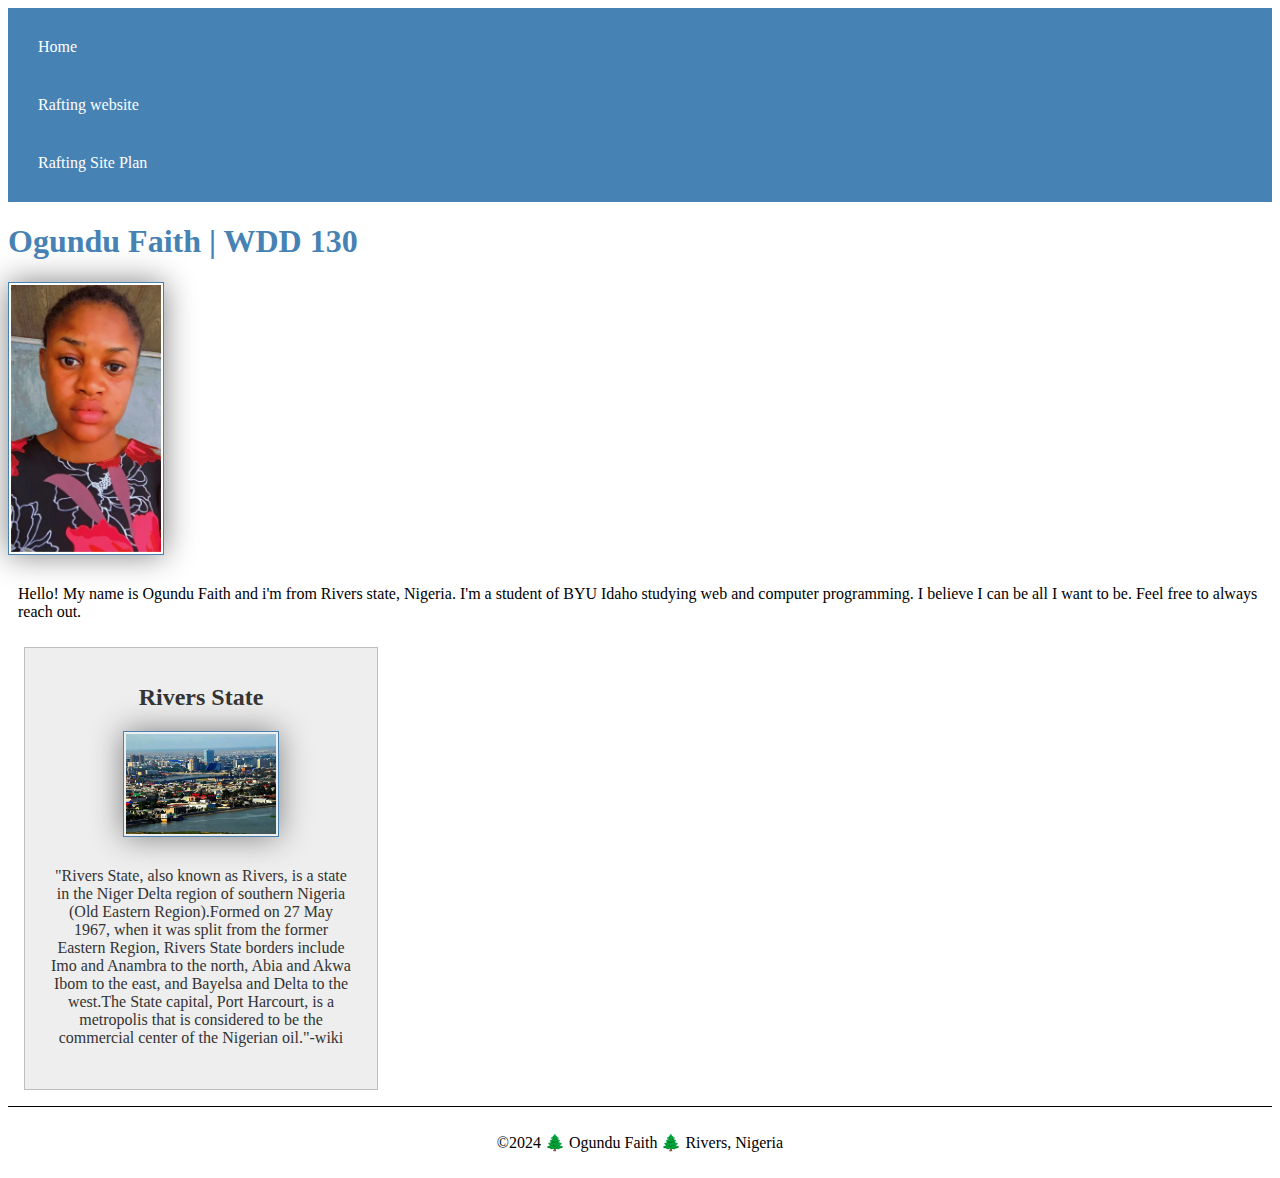
<file: index-html/index.html>
<!DOCTYPE html>
<html lang="en-US">
    <head>
        <link rel="stylesheet" href="styles/styles.css">
        <meta charset="utf-8">
        <meta name="viewport" content="width=device-width,initial-scale=1.0">
        <title>Ogundu Faith | WDD 130</title>
        <meta name="description" content="Ogundu Faith's BYU-Idaho WDD 130 course home page">
        <meta name="author" content="Ogundu Faith">
    </head>
    <body>
        <header>
            <nav>
                <a>Home</a>
                <a>Rafting website</a>
                <a>Rafting Site Plan</a>
            </nav>
        </header>
        <main>
            <h1>Ogundu Faith | WDD 130</h1>
            <img src="images/profile.webp" alt="Hello, my name is Ogundu Faith" width="200">
            <P> Hello! My name is Ogundu Faith and i'm from Rivers state, Nigeria. I'm a student of BYU Idaho studying web and computer programming. I believe I can be all I want to be. Feel free to always reach out.</P>
        </main>
        <aside>
            <h2>Rivers State</h2>
            <img src="images/rivers.webp" alt="Rivers State">
            <p>"Rivers State, also known as Rivers, is a state in the Niger Delta region of southern Nigeria (Old Eastern Region).Formed on 27 May 1967, when it was split from the former Eastern Region, Rivers State borders include Imo and Anambra to the north, Abia and Akwa Ibom to the east, and Bayelsa and Delta to the west.The State capital, Port Harcourt, is a metropolis that is considered to be the commercial center of the Nigerian oil."-wiki</p>
        </aside>
        <footer>
            <p>©2024 🌲 Ogundu Faith 🌲 Rivers, Nigeria</p>
        </footer>
    </body>
</html>
</file>
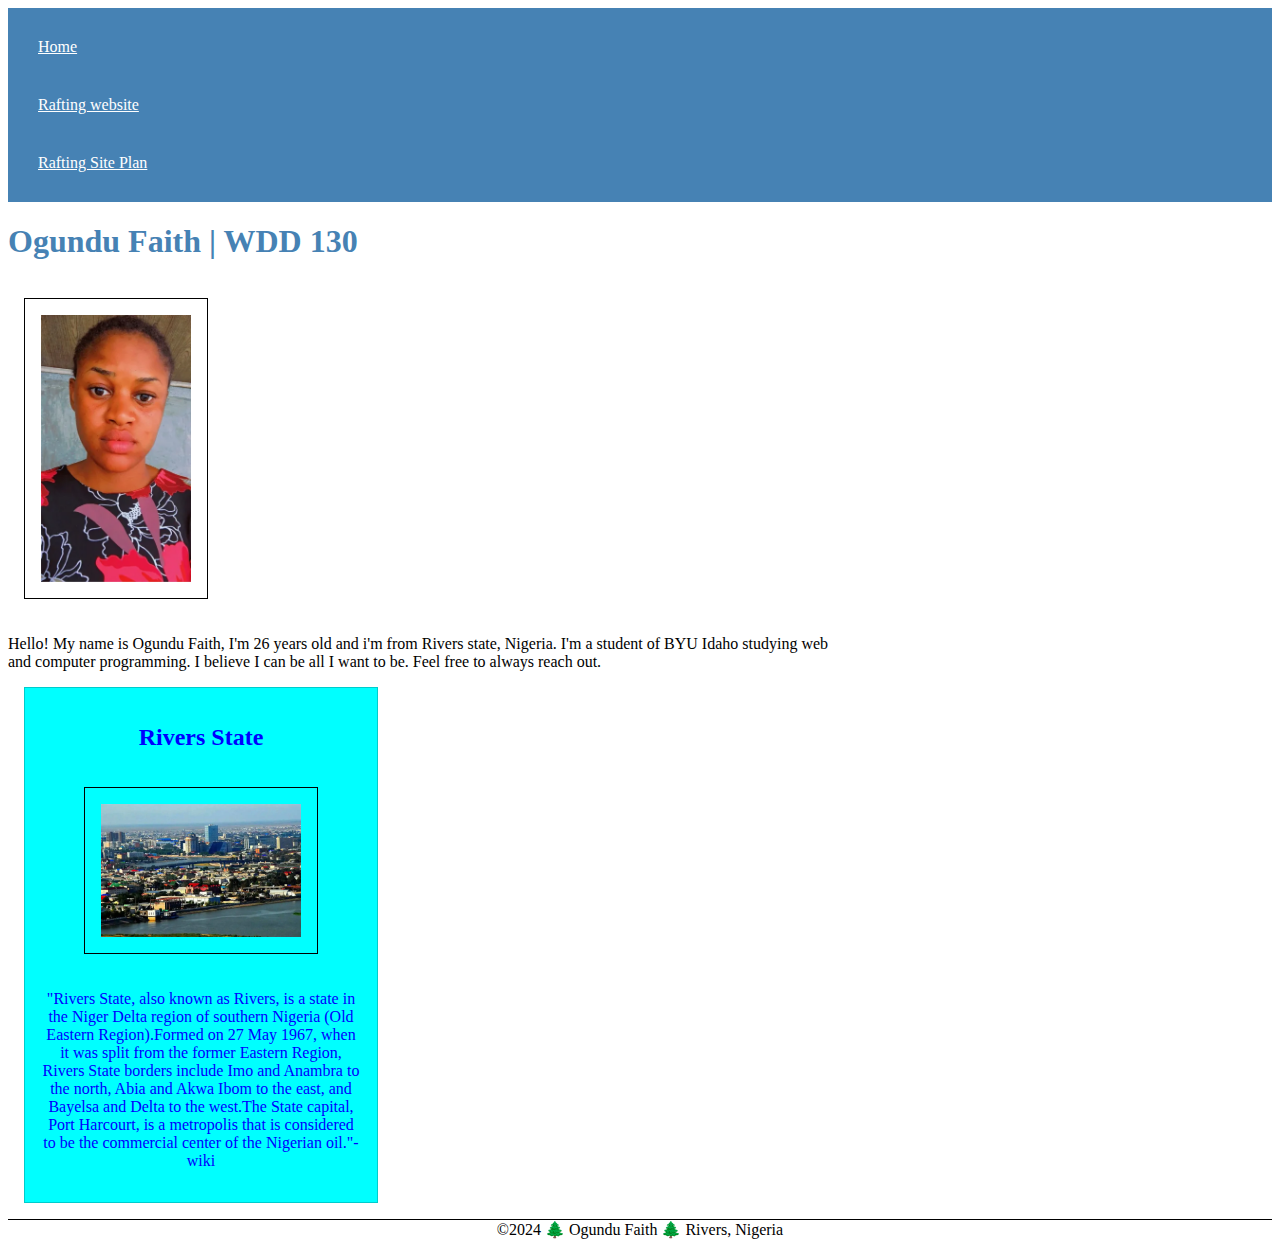
<file: index.html/index.html>
<!DOCTYPE html>
<html lang="en-US">
    <head>
        <link rel="stylesheet" href="styles/styles.css">
        <meta charset="UTF-8">
        <meta name="viewport" content="width=device-width,initial-scale=1.0">
        <title>Ogundu Faith | WDD 130</title>
        <meta name="description" content="Ogundu Faith's BYU-Idaho WDD 130 course home page">
        <meta name="author" content="Ogundu Faith">
    </head>
    <body>
        <header>
            <nav>
                <a href="/">Home</a>
                <a href="rafting">Rafting website</a>
                <a href="site">Rafting Site Plan</a>
            </nav>
        </header>
        <main>
            <h1>Ogundu Faith | WDD 130</h1>
            <img src="./images/profile.webp" alt="Hello, my name is Ogundu Faith">
            <p> Hello! My name is Ogundu Faith, I'm 26 years old and i'm from Rivers state, Nigeria. I'm a student of BYU Idaho studying web and computer programming. I believe I can be all I want to be. Feel free to always reach out.</p>
        </main>
        <aside>
            <h2>Rivers State</h2>
            <img src="./images/rivers.webp" alt="Rivers State">
            <p>"Rivers State, also known as Rivers, is a state in the Niger Delta region of southern Nigeria (Old Eastern Region).Formed on 27 May 1967, when it was split from the former Eastern Region, Rivers State borders include Imo and Anambra to the north, Abia and Akwa Ibom to the east, and Bayelsa and Delta to the west.The State capital, Port Harcourt, is a metropolis that is considered to be the commercial center of the Nigerian oil."-wiki</p>
        </aside>
        <footer>
            <span>©2024 🌲 Ogundu Faith 🌲 Rivers, Nigeria</span>
        </footer>
    </body>
</html>
</file>
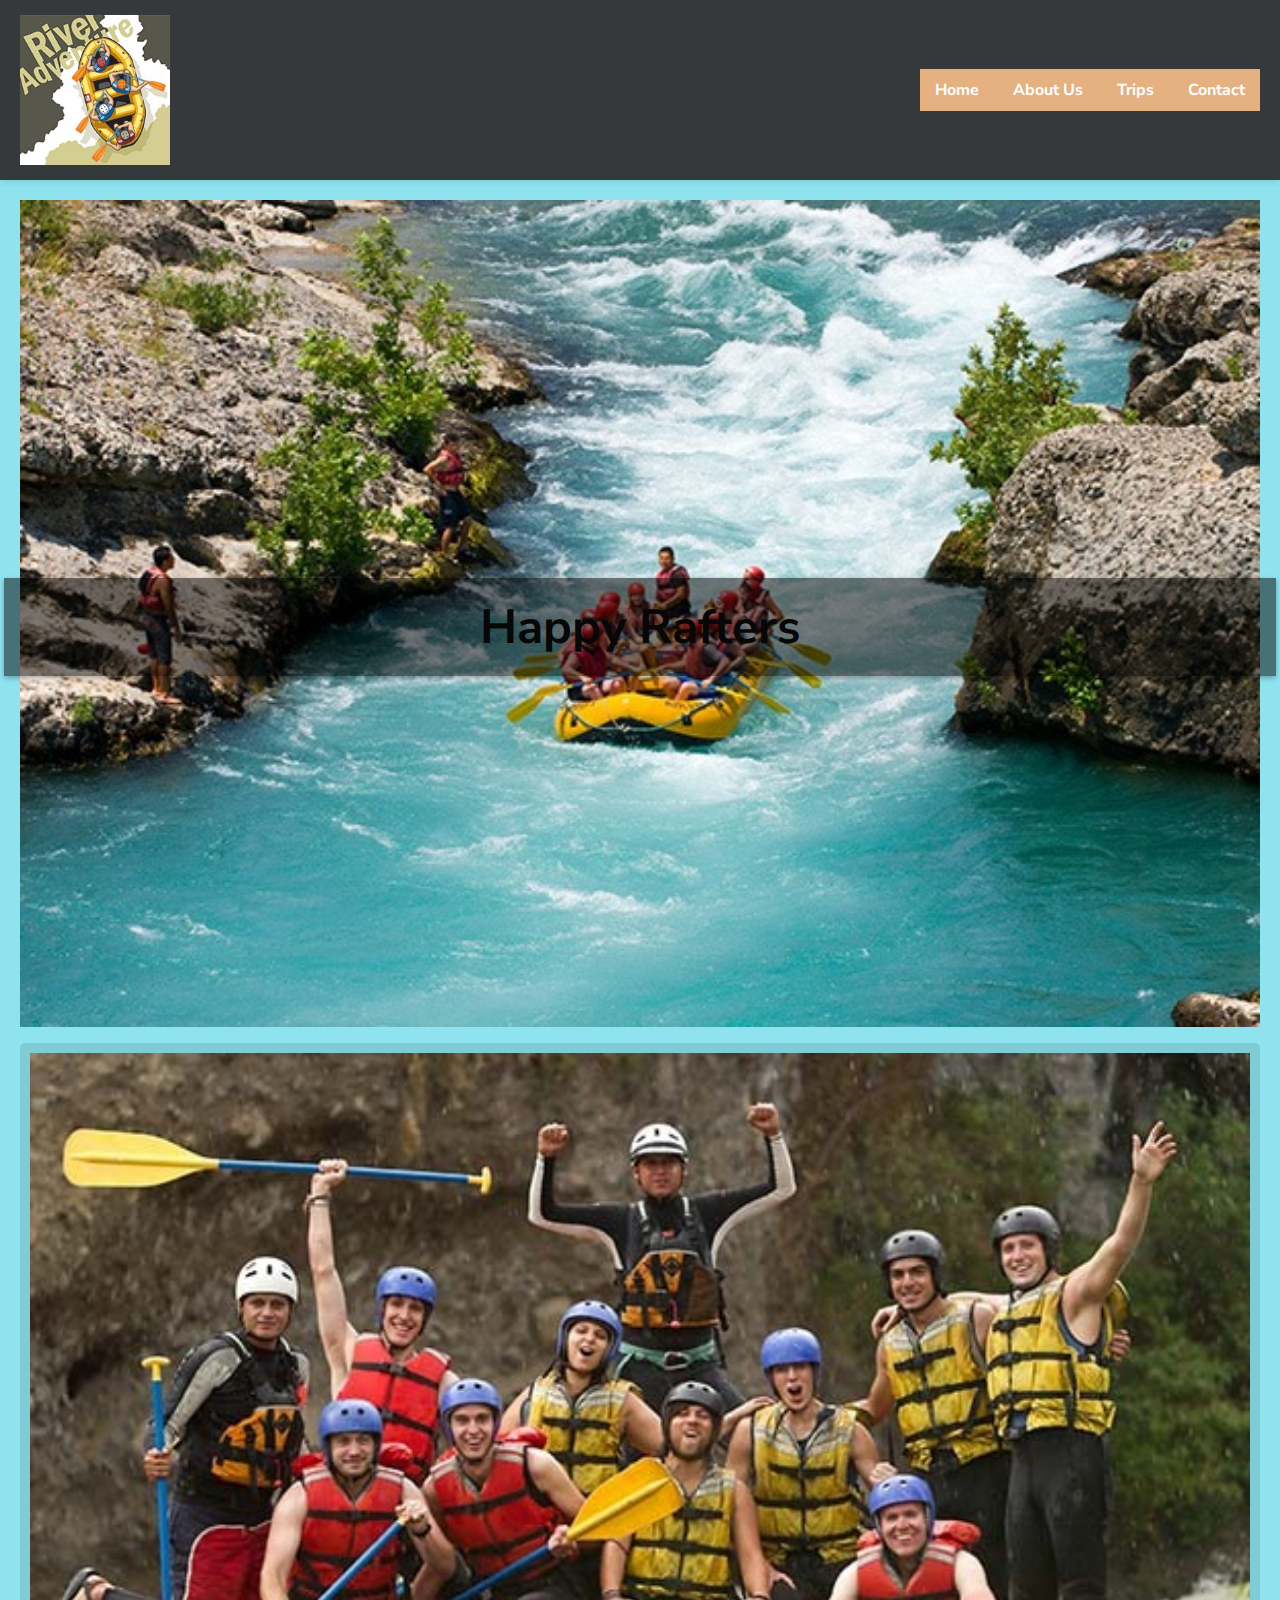
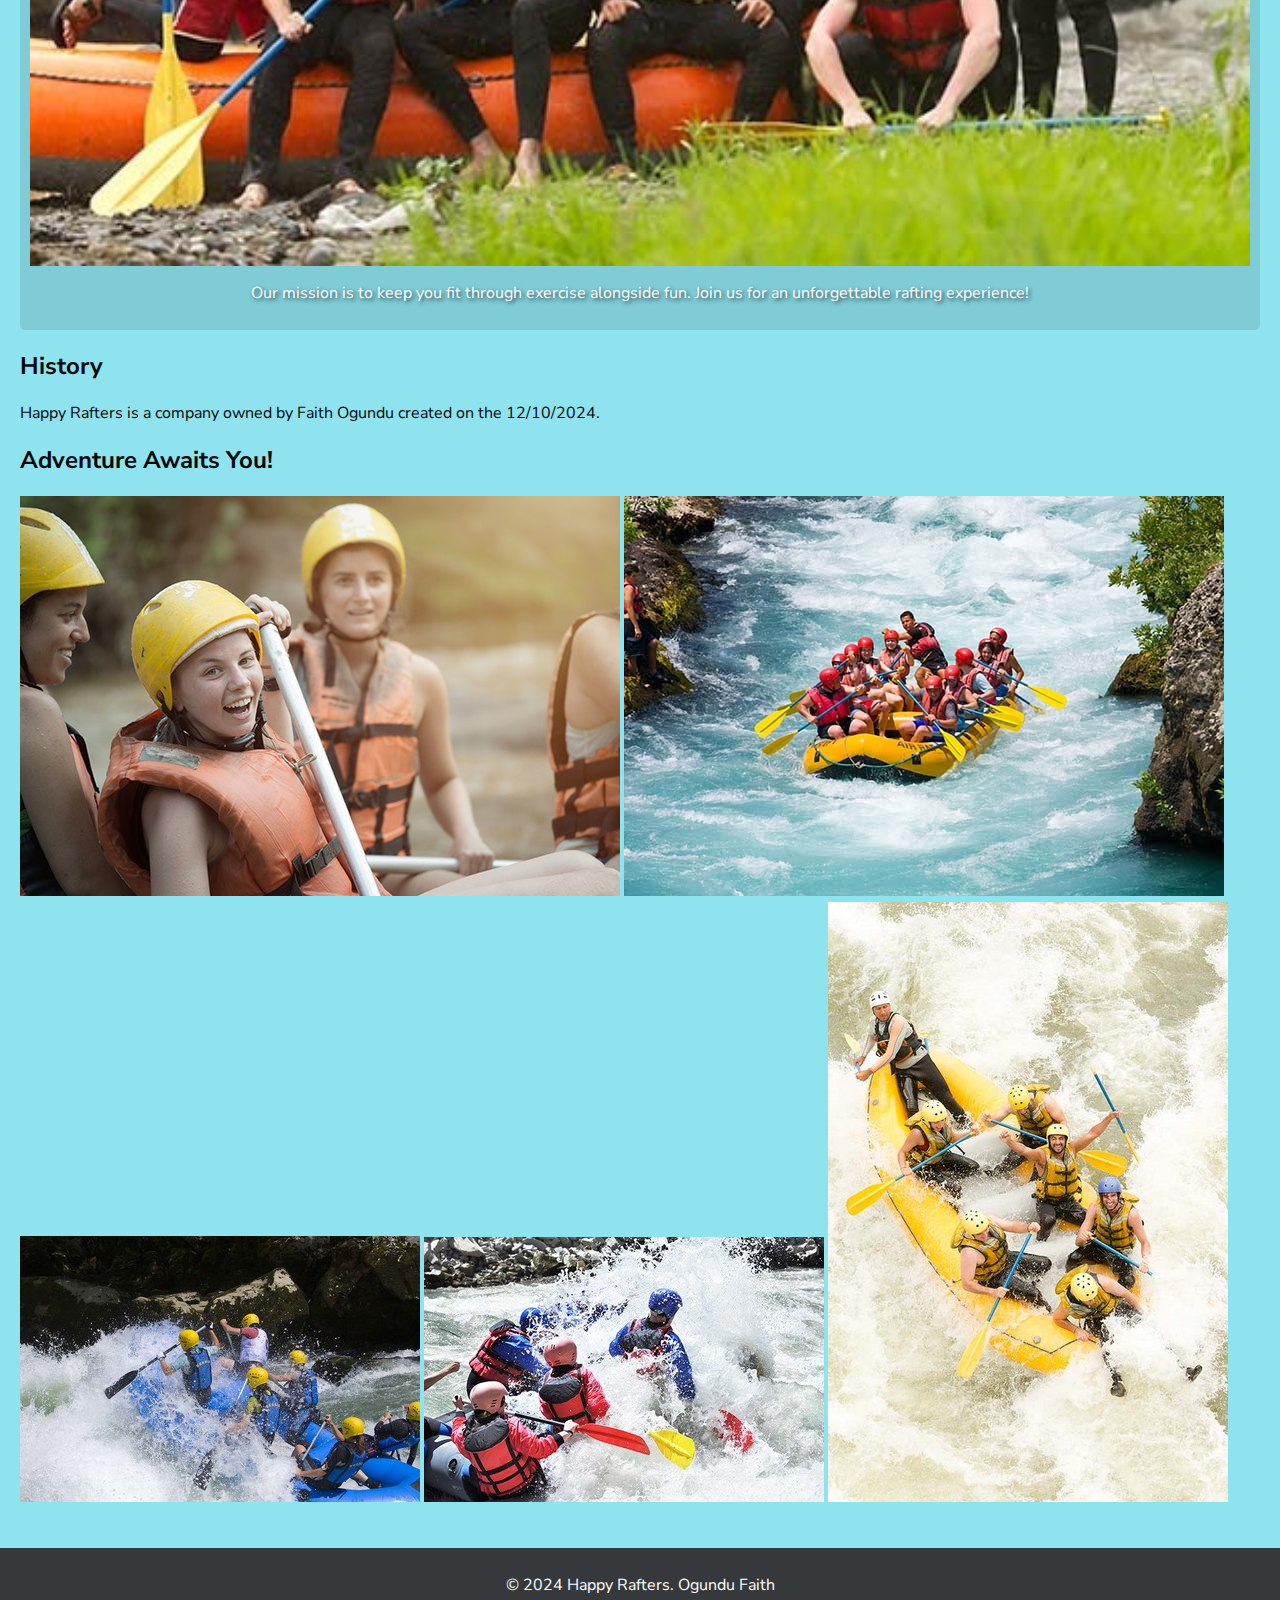
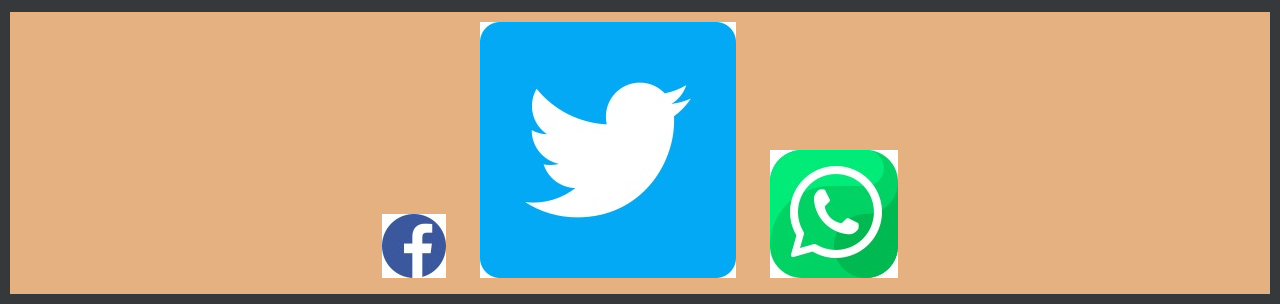
<file: wwr/about.html>
<!DOCTYPE html>
<html lang="en">
<head>
    <meta charset="UTF-8">
    <meta name="viewport" content="width=device-width, initial-scale=1.0">
    <meta name="author" content="Faith Ogundu"> <!-- Author meta tag -->
    <meta name="description" content="Join Happy Rafters for an unforgettable white water rafting experience. We focus on fitness and fun for everyone!"> <!-- Description meta tag -->
    <title>White Water Rafting</title>
    <link rel="stylesheet" href="styles/rafting.css">
    <link rel="preconnect" href="https://fonts.google.com/specimen/Nunito+Sans">
    <link rel="preconnect" href="https://fonts.google.com/specimen/Playfair+Display">
    <link href="https://fonts.googleapis.com/css2?family=Nunito+Sans:wght@400;700&family=Playfair+Display:wght@400;700&display=swap" rel="stylesheet">
</head>
<body>
    <header>
        <img src="images/logo.jpg" alt="White Water Rafting Logo" class="logo">
    <nav>
        <a href="index.html">Home</a>
        <a href="about.html">About Us</a>
        <a href="trips.html">Trips</a>
        <a href="contact.html">Contact</a>
    </nav>
    </header>
    <main>
        <div class="hero">
            <img src="images/background.jpg" alt="White Water Rafting Background">
            <h1>Happy Rafters</h1>
            <article>
                <img src="images/happy.jpg" alt="Happy Rafters">
                <p>Our mission is to keep you fit through exercise alongside fun. Join us for an unforgettable rafting experience!</p>
            </article>
        </div>
        <section>
            <h2>History</h2>
            <p>Happy Rafters is a company owned by Faith Ogundu created on the 12/10/2024.</p>
        </section>
        <section>
            <h2>Adventure Awaits You!</h2>
            <img src="images/1.jpg" alt="Image 1">
            <img src="images/2.jpg" alt="Image 2">
            <img src="images/3.jpg" alt="Image 3">
            <img src="images/4.jpg" alt="Image 4">
            <img src="images/5.jpg" alt="Image 5">
        </section>
    </main>
    <footer>
        <p>© 2024 Happy Rafters. Ogundu Faith</p>
        <nav class="sociallinks">
            <a href="https://facebook.com"><img src="images/facebook.jpg" alt="Facebook"></a>
            <a href="https://twitter.com"><img src="images/twitter.jpg" alt="Twitter"></a>
            <a href="https://whatsapp.com"><img src="images/whatsapp.jpg" alt="WhatsApp"></a>
        </nav>
    </footer>
</body>
</html>
</file>
<file: index-html/styles/styles.css>
nav {
    background-color: steelblue;
    padding: 10px;
}
nav a {
    color: white;
    display: block;
    padding: 20px;
}
h1 {
    color: steelblue;
}
img {
    width: 150px;
    height: auto;
    border: 1px solid steelblue;
    padding: 2px;
    box-shadow: 0 0 30px gray;
}
p {
    padding: 10px;
}
aside {
width:20em;
margin: 1em;
border: 1px solid rgba(0, 0, 0, 0.2);
padding:1em;
background-color: #eee;
color: #333;
text-align: center;
}

aside image {
    width: 200px;
    height: auto;
}

footer{
    margin-top: 1em;
    border-top: 1px solid #000;
    text-align: center;
}
</file>
<file: index.html/styles/styles.css>
nav {
    background-color: steelblue;
    padding: 10px;
}

nav a {
    color: white;
    display: block;
    padding: 20px;
}

h1 {
    color: steelblue;
}

img {
    width: 200px;
    height: auto;
    margin: 1rem;
    border: 1px solid #000; /* fixed the spacing here */
    padding: 1rem;
}

main {
    max-width: 840px;
}

aside {
    width: 20rem;
    margin: 1rem;
    border: 1px solid rgba(0, 0, 0, 0.2);
    padding: 1rem;
    background-color: aqua;
    color: blue;
    text-align: center;
}

aside img {
    width: 200px;
    height: auto;
}

main img {
    width: 150px;
    height: auto;
}

p {
    padding: 0;
}

footer {
    margin-top: 15px;
    border-top: 1px solid #000;
    text-align: center;
}
</file>
<file: wwr/styles/rafting.css>
:root {
    --primary-color: #36393b;   
    --secondary-color: #e5B181;
    --background-color: #8ee3ef; 
    --text-color: #070707;       
}

body {
    font-family: 'Nunito Sans', sans-serif;
    margin: 0;
    padding: 0;
    background-color: var(--background-color); 
    color: var(--text-color);
}

/* Header Styles using CSS Grid */
header {
    display: flex; /* Use Flexbox for better alignment */
    justify-content: space-between; /* Space between logo and nav */
    align-items: center; /* Align items vertically */
    background-color: var(--primary-color); /* Set background color */
    color: var(--text-color); /* Set text color */
    padding: 15px 20px; /* Adjust padding for top/bottom and left/right */
    box-shadow: 0 2px 5px rgba(0, 0, 0, 0.1); /* Optional shadow for depth */
}

/* Logo */
.logo {
    width: 150px;
}

/* Navigation Styles using CSS Flex */
nav {
    background-color: var(--secondary-color);
    padding: 10px 0;
}

nav ul {
    list-style-type: none;
    padding: 0;
    display: flex; /* Use Flexbox for horizontal layout */
    justify-content: center;
}

nav a {
    color: white;
    text-decoration: none;
    font-weight: bold;
    padding: 0 15px; /* Add horizontal padding for links */
}

nav a:hover,
nav a:focus {
    text-decoration: underline;
    outline: 2px solid white; /* Focus outline for accessibility */
}

/* Hero Section Styles */
.hero {
    position: relative;
    text-align: center;
}

.hero img {
    width: 100%;
    height: auto;
    display: block;
}

.hero h1 {
    position: absolute;
    top: 20%;
    left: 50%;
    font-weight: bold; 
    font-size: 3rem; /* Use rem units */
    transform: translateX(-50%);
    background-color: rgba(0, 0, 0, 0.5);
    padding: 1rem; /* Use rem units */
    width: 100%;
    box-shadow: 0 2px 5px rgba(0, 0, 0, 0.3);
}

.hero article {
    color: white;
    text-shadow: 2px 2px 4px rgba(0, 0, 0, 0.7);
    margin-top: 1rem; /* Adjusted to position directly under the image */
    padding: 10px;
    border-radius: 5px;
    background-color: rgba(0, 0, 0, 0.1);
}

/* Main Content Styles */
main {
    padding: 20px;
}

/* History Section Styles */
.history {
    margin-bottom: 30px;
    padding: 15px;
    border-radius: 8px;
    background-color: #ffffff;
    box-shadow: 0 2px 5px rgba(0, 0, 0, 0.1);
}

/* Adventures Section Styles */
.adventures {
    display: grid; /* Use Grid for the images */
    grid-template-columns: repeat(auto-fill, minmax(200px, 1fr)); /* Responsive image layout */
    gap: 15px; /* Space between images */
}

.adventures figure {
    margin: 0; /* Remove default margin */
    border-radius: 8px;
    overflow: hidden; /* Clip the image corners */
}

.adventures img {
    width: 100%; /* Ensure images fill the figure */
    height: auto;
    display: block;
}

.adventures figcaption {
    text-align: center; /* Center the caption */
    background-color: var(--primary-color);
    color: white;
    padding: 5px;
}

/* Footer Styles */
footer {
    text-align: center;
    background-color: var(--primary-color);
    color: white;
    padding: 10px;
    margin-top: 20px;
}

footer .social-links {
    display: flex;
    justify-content: flex-end; /* Align social links to the right */
    gap: 10px; /* Space between icons */
}

.social-links a {
    text-decoration: none;
}

.social-links a img {
    display: inline;
    width: 30px; /* Adjust social icon size */
}

/* Button Styles */
button {
    background-color: var(--secondary-color);
    color: white;
    padding: 10px 20px; /* Adjust button size */
    border: none;
    border-radius: 5px;
    cursor: pointer;
}

button:hover,
button:focus {
    background-color: darkorange; /* Change color on hover */
    outline: none; /* Remove outline on button focus */
}

/* Responsive Design Adjustments */
@media (max-width: 600px) {
    .hero h1 {
        font-size: 2rem; /* Adjust font size for small screens */
    }
    nav a {
        padding: 0 10px; /* Reduce padding on smaller screens */
    }
}

@media (max-width: 768px) {
    .adventures {
        grid-template-columns: repeat(auto-fill, minmax(150px, 1fr)); /* Smaller images on small screens */
    }

    section h2 {
        font-size: 1.5rem; /* Adjust heading size on smaller screens */
    }

    section p {
        font-size: 1rem; /* Adjust paragraph size */
    }

    button {
        padding: 8px 15px; /* Reduce button size */
    }
}
</file>
